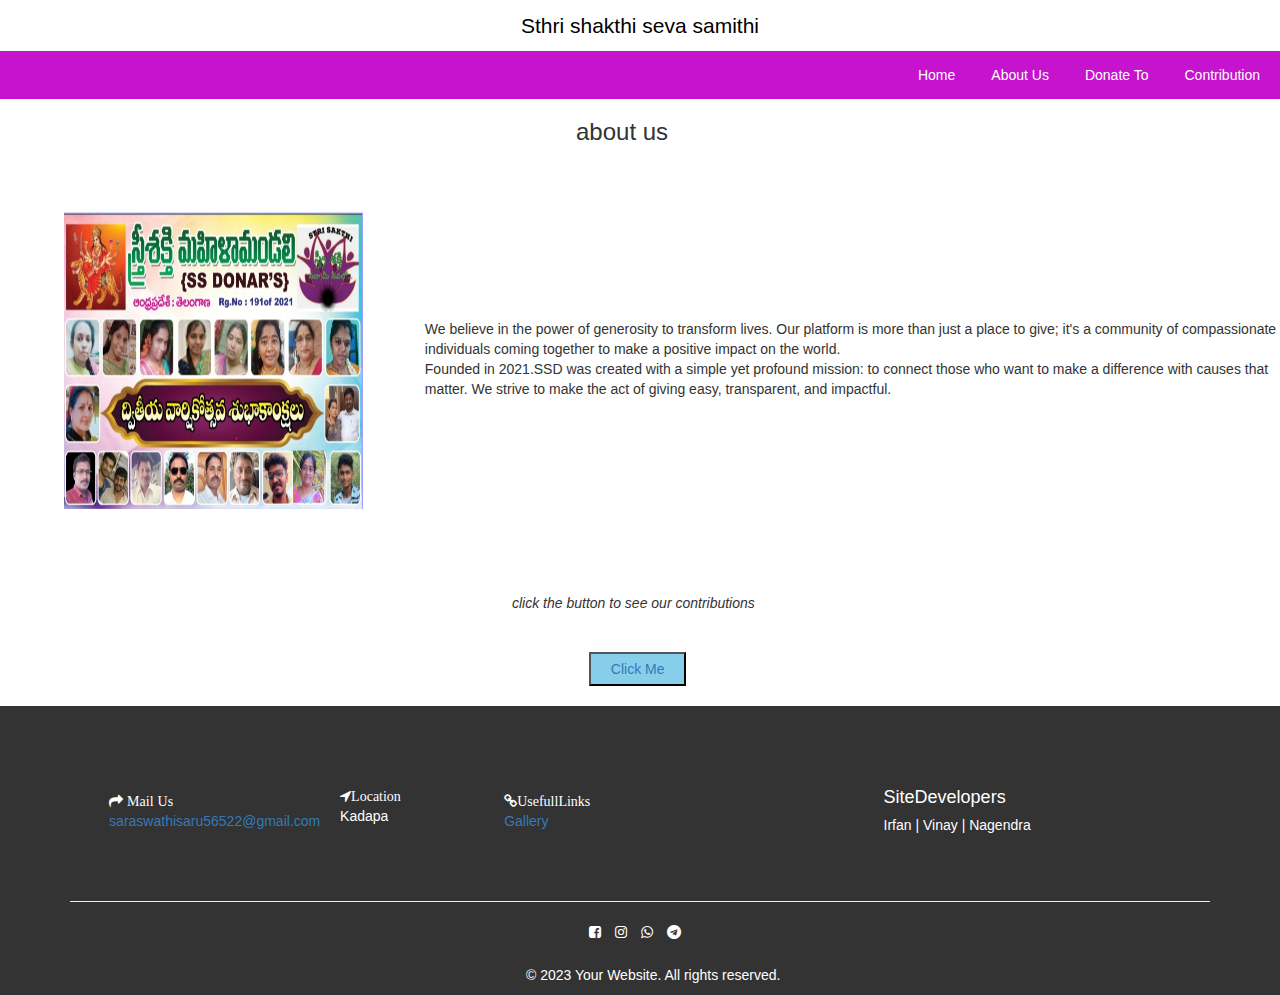
<file: about_us.html>
<!DOCTYPE html>
<html lang="en">
<head>
    <meta charset="UTF-8">
    <meta name="viewport" content="width=device-width, initial-scale=1.0">
    <title>about_us</title>
    <link rel="stylesheet" href="home.css">
    <link rel="stylesheet" href="about_us.css">
    <link href="https://use.fontawesome.com/releases/v5.11.2/css/all.css" rel="stylesheet" />
    <link rel="stylesheet" href="https://maxcdn.bootstrapcdn.com/bootstrap/3.4.1/css/bootstrap.min.css">
    <script src="https://ajax.googleapis.com/ajax/libs/jquery/3.7.1/jquery.min.js"></script>
    <script src="https://maxcdn.bootstrapcdn.com/bootstrap/3.4.1/js/bootstrap.min.js"></script>
    <link rel="stylesheet" href="https://cdnjs.cloudflare.com/ajax/libs/font-awesome/4.7.0/css/font-awesome.min.css">
    <link href="https://fonts.googleapis.com/css2?family=Open+Sans:ital,wght@0,300;0,400;0,600;0,700;0,800;1,300;1,400;1,600;1,700;1,800&display=swap" rel="stylesheet" />
    <link rel="stylesheet" href="https://maxcdn.bootstrapcdn.com/bootstrap/3.4.1/css/bootstrap.min.css">
</head>
<body> <header>
  Sthri shakthi seva samithi
</header>

<nav>
  <a href="contributions.html">Contribution</a>
  <a href="donate to.html">Donate To</a>
  <a href="about_us.html">About Us</a>
  <a href="index.html">Home</a>
  <!-- Add more pages as needed -->
  
</nav>

    <h3 id="ab-head">about us</h3>
    <div class="ab-first1">
        
        <div>
            <img src="img/banner_2.png" alt="our contributions" width="300px" height="300px">
        </div>
        <div class="ab-img">We believe in the power of generosity to transform lives. Our platform is more than just a place to give; it's a community of compassionate individuals coming together to make a positive impact on the world.<br>Founded in 2021.SSD was created with a simple yet profound mission: to connect those who want to make a difference with causes that matter. We strive to make the act of giving easy, transparent, and impactful.</div>
        
    </div>

    <br>

    
    <div class="but-cont">
        <i id="but-quo">click the button to see our contributions</i> <br>
        <a href="contributions.html"><button id="but-cli">Click Me</button></a>
    </div>
    <br>
    <footer>

    <div class="container">
        <div class="main-foot">
         
            
      
            <div class="col-md-4 widget contact-details">
              <div class="con-det">
                <div class="row">
                  <div class="col-md-12" style="margin: 10%;">
                    <i class="fa fa-mail-forward"> Mail Us</i><br>
                    <a href="mailto:saraswathisaru56522@gmail.com">saraswathisaru56522@gmail.com</a>
                  </div>
                 </div>
               </div>
            </div>
      
            <div class="col-md-4 widget contact-details">
              <div class="con-det">
                <div class="row">
                  <div class="col-md-12" style="margin: 10%;">
                    <i class="fa fa-location-arrow">Location</i><br>
                    <p>Kadapa</p>
                  </div>
                </div>
              </div>
            </div>
      
      
      
            <div class="col-md-12 widget contact-details">
              <div class="con-det">
                <div class="row">
                  <div class="col-md-12" style="margin: 10%;">
                    <i class="fa fa-link">UsefullLinks</i><br>
                    <a href="#">  Gallery</a>
                  </div>
                </div>
              </div>
            </div>

            <div class="col-md-12 widget contact-details">
              <div class="con-det">
                <div class="row">
                  <div class="col-md-12" style="margin: 10%;">
                    <h4>SiteDevelopers</h4>
                    <h5>Irfan   |   Vinay   |   Nagendra</h5>
                  </div>
                </div>
              </div>
            </div>
        </div>
      
          
      
          <hr>
          <div class="social-media-icons">
              <a href="https://www.facebook.com/" target="_blank"><i class="fa fa-facebook-square"></i></a>
              <a href="https://instagram.com/" target="_blank"><i class="fa fa-instagram"></i></a>
              <a href="https://www.whatsapp.com/" target="_blank"><i class="fa fa-whatsapp"></i></a>
              <a href="https://www.telegram.com/" target="_blank"><i class="fa fa-telegram"></i></a>
              
          </div>
        <p style="margin-left: 40%;">&copy; 2023 Your Website. All rights reserved.</p>
      </div>
      
  </footer>
      
    </div>
    <script src="https://ajax.googleapis.com/ajax/libs/jquery/3.7.1/jquery.min.js"></script>
    <script src="https://maxcdn.bootstrapcdn.com/bootstrap/3.4.1/js/bootstrap.min.js"></script>
    <!-- Font Awesome icons -->
    <link rel="stylesheet" href="https://cdnjs.cloudflare.com/ajax/libs/font-awesome/5.15.3/css/all.min.css">
    <link rel="stylesheet" href="https://cdnjs.cloudflare.com/ajax/libs/font-awesome/4.7.0/css/font-awesome.min.css">
</body>
</html>
</file>
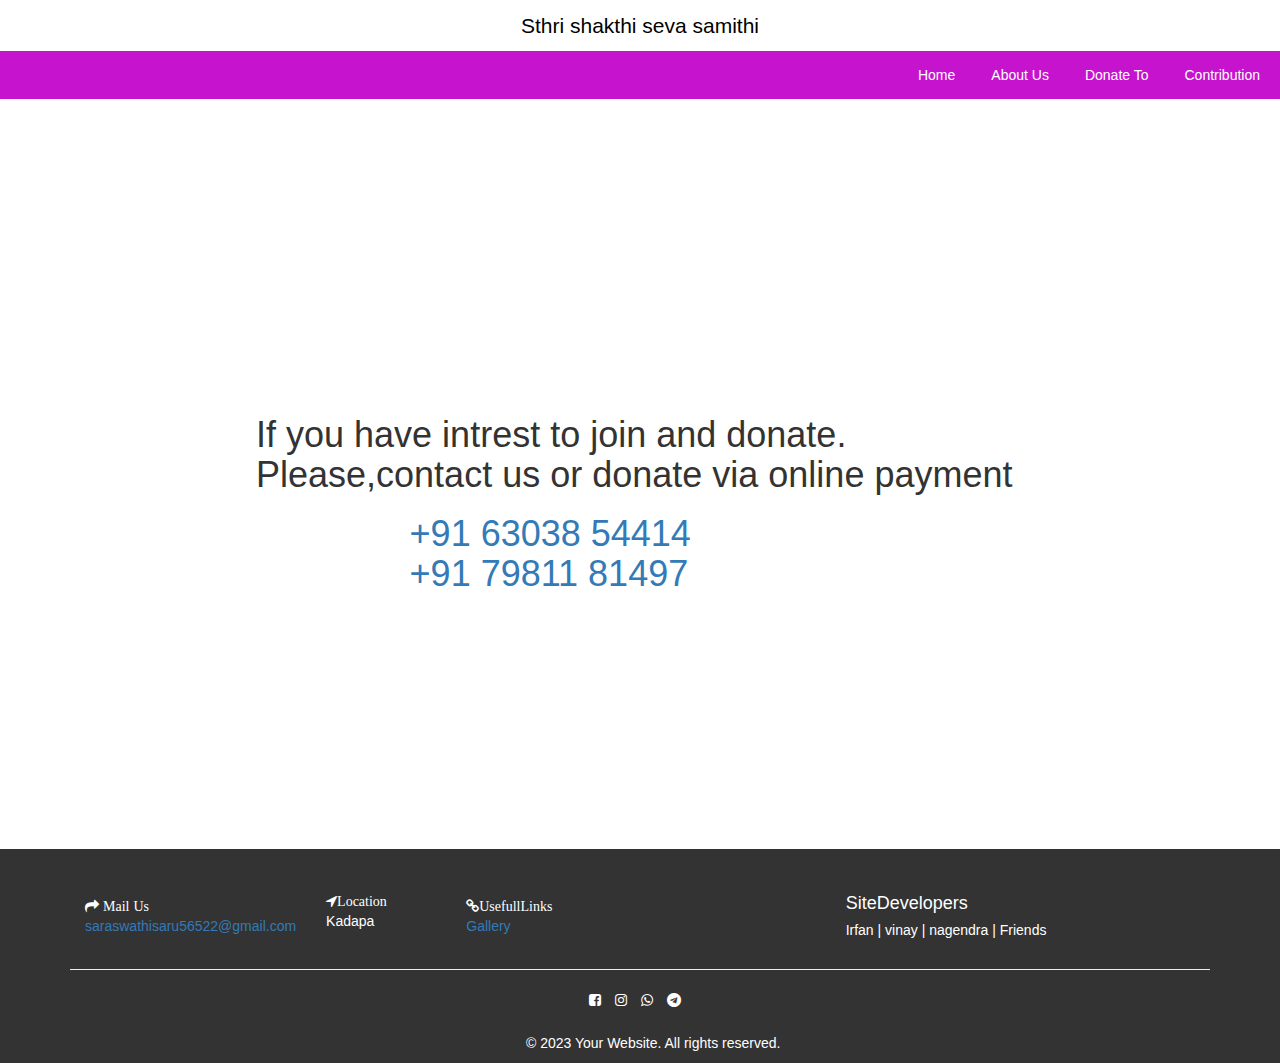
<file: donate to.html>
<!DOCTYPE html>
<html lang="en">
<head>
    <meta charset="UTF-8">
    <meta name="viewport" content="width=device-width, initial-scale=1.0">
    <title>Document</title>
    <link rel="stylesheet" href="home.css">
    <link href="https://use.fontawesome.com/releases/v5.11.2/css/all.css" rel="stylesheet" />
    <link rel="stylesheet" href="https://maxcdn.bootstrapcdn.com/bootstrap/3.4.1/css/bootstrap.min.css">
    <script src="https://ajax.googleapis.com/ajax/libs/jquery/3.7.1/jquery.min.js"></script>
    <script src="https://maxcdn.bootstrapcdn.com/bootstrap/3.4.1/js/bootstrap.min.js"></script>
    <link rel="stylesheet" href="https://cdnjs.cloudflare.com/ajax/libs/font-awesome/4.7.0/css/font-awesome.min.css">
    <link href="https://fonts.googleapis.com/css2?family=Open+Sans:ital,wght@0,300;0,400;0,600;0,700;0,800;1,300;1,400;1,600;1,700;1,800&display=swap" rel="stylesheet" />
    <link rel="stylesheet" href="https://maxcdn.bootstrapcdn.com/bootstrap/3.4.1/css/bootstrap.min.css">
</head>
<body>
    <header>
        Sthri shakthi seva samithi
    </header>
    
    <nav>
      <a href="contributions.html">Contribution</a>
      <a href="donate to.html">Donate To</a>
      <a href="about_us.html">About Us</a>
      <a href="index.html">Home</a>
        
        <!-- Add more pages as needed -->
        
    </nav><br><br><br>
          

    <div class="don-to">
        <h1>If you have intrest to join and donate. Please,contact us or donate via online payment</h1>
        <h1><a href="#" style="margin-left: 20%;">+91 63038 54414</a><br>
        <a href="#" style="margin-left: 20%;">+91 79811 81497</a></h1>

    </div>
    <footer>

    <div class="container">
        <div class="main-foot">
         
          
      
            <div class="col-md-4 widget contact-details">
              <div class="con-det">
                <div class="row">
                  <div class="col-md-12">
                    <i class="fa fa-mail-forward"> Mail Us</i><br>
                    <a href="mailto:saraswathisaru56522@gmail.com">saraswathisaru56522@gmail.com</a>
                  </div>
                 </div>
               </div>
            </div>
      
            <div class="col-md-4 widget contact-details">
              <div class="con-det">
                <div class="row">
                  <div class="col-md-12">
                    <i class="fa fa-location-arrow">Location</i><br>
                    <p>Kadapa</p>
                  </div>
                </div>
              </div>
            </div>
      
      
      
            <div class="col-md-12 widget contact-details">
              <div class="con-det">
                <div class="row">
                  <div class="col-md-12">
                    <i class="fa fa-link">UsefullLinks</i><br>
                    <a href="#">  Gallery</a>
                  </div>
                </div>
              </div>
            </div>

            <div class="col-md-12 widget contact-details">
              <div class="con-det">
                <div class="row">
                  <div class="col-md-12">
                    <h4>SiteDevelopers</h4>
                    <h5>Irfan   |  vinay  |  nagendra | Friends</h5>
                  </div>
                </div>
              </div>
            </div>
        </div>
      
          
      
          <hr>
          <div class="social-media-icons">
              <a href="https://www.facebook.com/" target="_blank"><i class="fa fa-facebook-square"></i></a>
              <a href="https://instagram.com/" target="_blank"><i class="fa fa-instagram"></i></a>
              <a href="https://www.whatsapp.com/" target="_blank"><i class="fa fa-whatsapp"></i></a>
              <a href="https://www.telegram.com/" target="_blank"><i class="fa fa-telegram"></i></a>
              <!-- Add more social media icons and links as needed -->
          </div>
        <p style="margin-left: 40%;">&copy; 2023 Your Website. All rights reserved.</p>
      </div>
      
  </footer>

    
  <script src="https://ajax.googleapis.com/ajax/libs/jquery/3.7.1/jquery.min.js"></script>
  <script src="https://maxcdn.bootstrapcdn.com/bootstrap/3.4.1/js/bootstrap.min.js"></script>
  <!-- Font Awesome icons -->
  <link rel="stylesheet" href="https://cdnjs.cloudflare.com/ajax/libs/font-awesome/5.15.3/css/all.min.css">
  <link rel="stylesheet" href="https://cdnjs.cloudflare.com/ajax/libs/font-awesome/4.7.0/css/font-awesome.min.css">
</body>
</html>
</file>
<file: home.css>
body{
    background-color: white;
    margin: 0;
    padding: 0;
    max-width: none;
    /* height:10; */
}
.header{
    align-items: center; 
    background-color:#be29ec;
    display: flex; 
    flex-direction: row;
    color: black;
    justify-content: flex-end;
    height: fit-content;

}


.logo img{
   height: 0;
   width: 0;
   margin: 1px;
   justify-content: flex-start;

}
.header2{
    align-items: flex-end;
    font-weight: 100;
    display: flex;
    align-items: flex-end;
    justify-content: space-between;
    margin: 5px;
    margin-left: 400px;
    font-family: sans-serif;
    color: black;
    padding: 5px;
    
}



 #one{
    padding: 2px;
    margin: 2px;
}
#two{
    padding: 2px;
    margin:2px;
}
#three{
    padding: 2px;
    margin: 2px;
}
#four{
    padding: 2px;
    margin: 2px;
} 

    



.donate-main{
    display: flex;
    flex-direction: row;

}

.donate-quote{
    align-items: center;
    align-content: center;
    
    padding-bottom: 10%;
    padding-left:10% ;
    padding-top: 10%;
}
#on{
    margin-right: 3%;
}
#tw{
    margin-right: 3%;
}
#th{
    margin-right: 3%;
}
#fo{
    margin-right: 3%;
}

.donate{
    align-items: center;
    align-content: center;
    background-color: rgb(56, 202, 202);
    display: flex;
    justify-content: center;
 
    width: 10%;
    height: 7%;
    margin: 10%;
    
    
}




footer {
    background-color: #333;
    color: white;
    
    
}





/* Style for contact details widget */

.social-media-icons{
    justify-content: center;
    text-align: center;
    padding-bottom: 2%;
}
.social-media-icons a {
    color: white;
    margin-right: 10px;
    justify-content: center;
}



/* Style for logo and copyright widget */
.logo-copyright {
    text-align: center;
}



header {
    background-color: #ffffff;
    color: rgb(0, 0, 0);
    text-align: center;
    padding: 0.5em;
    font-size: 1.5em;
}

nav {
    background-color: rgb(197, 19, 206);
    overflow: hidden;
    text-align: right;
}

nav a {
    float: right;
    margin-right: 4px;
    display: block;
    color: white;
    text-align: center;
    padding: 14px 16px;
    text-decoration: none;
}

nav a:hover {
    background-color: #ddd;
    color: black;
    /* border-radius: 30px; */
}


.nav-log{
    float: inline-end;
}
.main-foot{
    display: flex;
    flex-direction: row;
    margin-top:3%;
    align-items: center;
    
    justify-content: space-between;
}
.don-to{
    margin: 20%;

    
}
</file>
<file: about_us.css>
#ab-head{
    align-items: center;
    margin-left: 45%;
}


.ab-first1{
    display: flex;
    flex-direction: row;
    justify-content: center;
    align-items: center;
    margin-top: 5%;
    margin-left: 5%;
}

.ab-img{
    margin-left: 5%;
}
.but-cont {
    margin-left: 40%;
    margin-top: 5%;
}

#but-cli{
    margin-left: 10%;
    margin-top: 5%;
    background-color: skyblue;
    padding: 5px 20px 5px 20px;

}

.ab-footer{
    background-color: black;
    display: flex;
    flex-direction: row;
    align-items: center;
    justify-content: center;
    width:100%;
    height:0%;
    padding: 5%;
}

.ab-footer-copyright{
    justify-content: center;
    align-items:center ;
    margin-left: 5%;
    color: white;
    margin-top: 20%;
}
</file>
